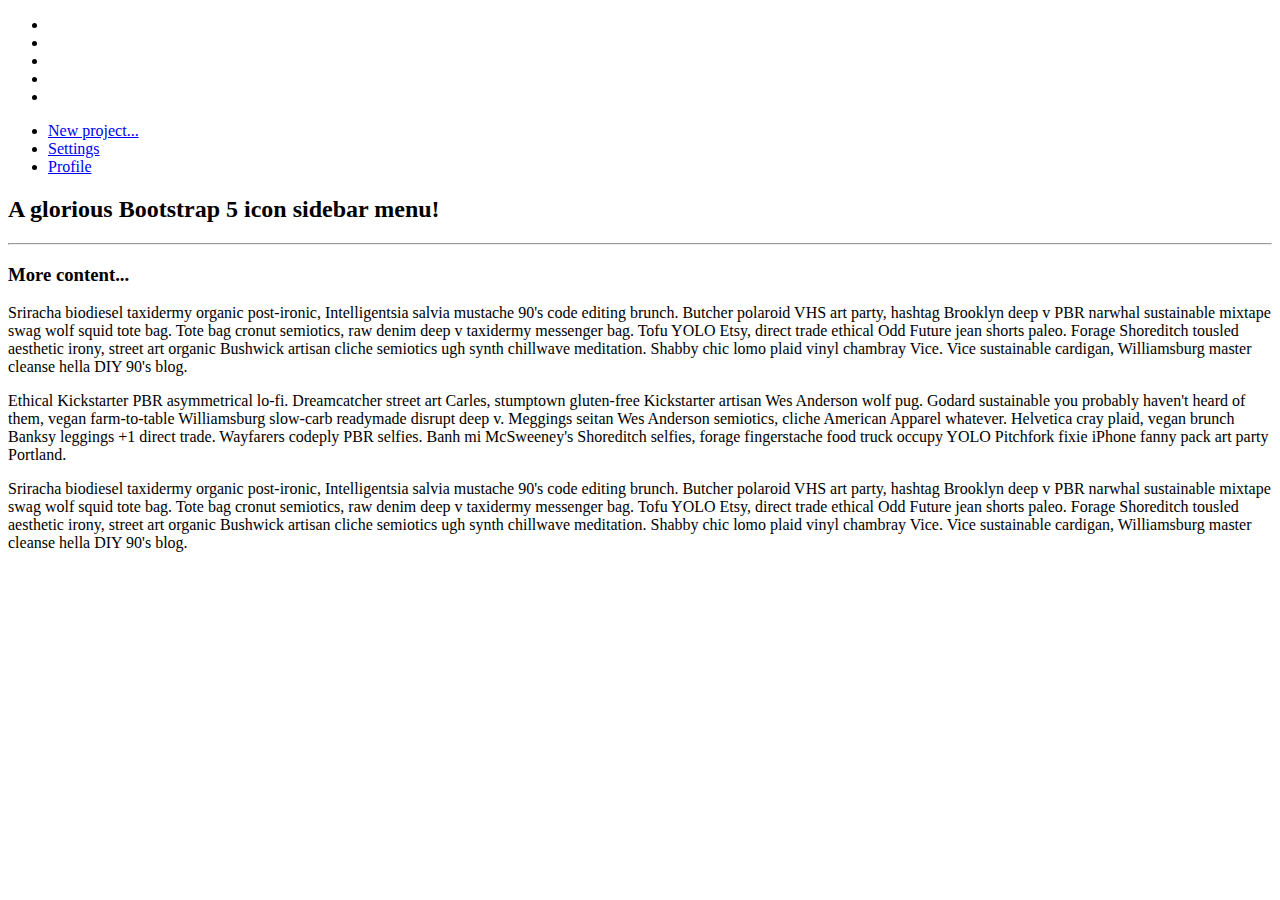
<file: index old.html>
<!DOCTYPE html>
<html lang="en">
<head>
    <meta charset="UTF-8">
    <meta http-equiv="X-UA-Compatible" content="IE=edge">
    <meta name="viewport" content="width=device-width, initial-scale=1.0">
    <title>Document</title>

    <link href="https://cdn.jsdelivr.net/npm/bootstrap@5.0.2/dist/css/bootstrap.min.css" rel="stylesheet" integrity="sha384-EVSTQN3/azprG1Anm3QDgpJLIm9Nao0Yz1ztcQTwFspd3yD65VohhpuuCOmLASjC" crossorigin="anonymous">
</head>
<body>
    <div class="container-fluid">
        <div class="row">
            <div class="col-sm-auto bg-light sticky-top">
                <div class="d-flex flex-sm-column flex-row flex-nowrap bg-light align-items-center sticky-top">
                    <a href="/" class="d-block p-3 link-dark text-decoration-none" title="" data-bs-toggle="tooltip" data-bs-placement="right" data-bs-original-title="Icon-only">
                        <i class="bi-bootstrap fs-1"></i>
                    </a>


                    <ul class="nav nav-pills nav-flush flex-sm-column flex-row flex-nowrap mb-auto mx-auto text-center justify-content-between w-100 px-3 align-items-center">
                        <li class="nav-item">
                            <a href="#" class="nav-link py-3 px-2" title="" data-bs-toggle="tooltip" data-bs-placement="right" data-bs-original-title="Home">
                                <i class="bi-house fs-1"></i>
                            </a>
                        </li>
                        <li>
                            <a href="#" class="nav-link py-3 px-2" title="" data-bs-toggle="tooltip" data-bs-placement="right" data-bs-original-title="Dashboard">
                                <i class="bi-speedometer2 fs-1"></i>
                            </a>
                        </li>
                        <li>
                            <a href="#" class="nav-link py-3 px-2" title="" data-bs-toggle="tooltip" data-bs-placement="right" data-bs-original-title="Orders">
                                <i class="bi-table fs-1"></i>
                            </a>
                        </li>
                        <li>
                            <a href="#" class="nav-link py-3 px-2" title="" data-bs-toggle="tooltip" data-bs-placement="right" data-bs-original-title="Products">
                                <i class="bi-heart fs-1"></i>
                            </a>
                        </li>
                        <li>
                            <a href="#" class="nav-link py-3 px-2" title="" data-bs-toggle="tooltip" data-bs-placement="right" data-bs-original-title="Customers">
                                <i class="bi-people fs-1"></i>
                            </a>
                        </li>
                    </ul>


                    <div class="dropdown">
                        <a href="#" class="d-flex align-items-center justify-content-center p-3 link-dark text-decoration-none dropdown-toggle" id="dropdownUser3" data-bs-toggle="dropdown" aria-expanded="false">
                            <i class="bi-person-circle h2"></i>
                        </a>
                        <ul class="dropdown-menu text-small shadow" aria-labelledby="dropdownUser3">
                            <li><a class="dropdown-item" href="#">New project...</a></li>
                            <li><a class="dropdown-item" href="#">Settings</a></li>
                            <li><a class="dropdown-item" href="#">Profile</a></li>
                        </ul>
                    </div>
                </div>
            </div>
            <div class="col-sm p-3 min-vh-100">
                <!-- content -->
                <h2>A glorious Bootstrap 5 icon sidebar menu!</h2>
                <hr />
                <h3>More content...</h3>
                <p>Sriracha biodiesel taxidermy organic post-ironic, Intelligentsia salvia mustache 90's code editing brunch. Butcher polaroid VHS art party, hashtag Brooklyn deep v PBR narwhal sustainable mixtape swag wolf squid tote bag. Tote bag cronut semiotics, raw denim deep v taxidermy messenger bag. Tofu YOLO Etsy, direct trade ethical Odd Future jean shorts paleo. Forage Shoreditch tousled aesthetic irony, street art organic Bushwick artisan cliche semiotics ugh synth chillwave meditation. Shabby chic lomo plaid vinyl chambray Vice. Vice sustainable cardigan, Williamsburg master cleanse hella DIY 90's blog.</p>
                <p>Ethical Kickstarter PBR asymmetrical lo-fi. Dreamcatcher street art Carles, stumptown gluten-free Kickstarter artisan Wes Anderson wolf pug. Godard sustainable you probably haven't heard of them, vegan farm-to-table Williamsburg slow-carb readymade disrupt deep v. Meggings seitan Wes Anderson semiotics, cliche American Apparel whatever. Helvetica cray plaid, vegan brunch Banksy leggings +1 direct trade. Wayfarers codeply PBR selfies. Banh mi McSweeney's Shoreditch selfies, forage fingerstache food truck occupy YOLO Pitchfork fixie iPhone fanny pack art party Portland.</p>
                <p>Sriracha biodiesel taxidermy organic post-ironic, Intelligentsia salvia mustache 90's code editing brunch. Butcher polaroid VHS art party, hashtag Brooklyn deep v PBR narwhal sustainable mixtape swag wolf squid tote bag. Tote bag cronut semiotics, raw denim deep v taxidermy messenger bag. Tofu YOLO Etsy, direct trade ethical Odd Future jean shorts paleo. Forage Shoreditch tousled aesthetic irony, street art organic Bushwick artisan cliche semiotics ugh synth chillwave meditation. Shabby chic lomo plaid vinyl chambray Vice. Vice sustainable cardigan, Williamsburg master cleanse hella DIY 90's blog.</p>
            </div>
        </div>
    </div>


    <script src="https://cdn.jsdelivr.net/npm/bootstrap@5.0.2/dist/js/bootstrap.bundle.min.js" integrity="sha384-MrcW6ZMFYlzcLA8Nl+NtUVF0sA7MsXsP1UyJoMp4YLEuNSfAP+JcXn/tWtIaxVXM" crossorigin="anonymous"></script>
</body>
</html>
</file>
